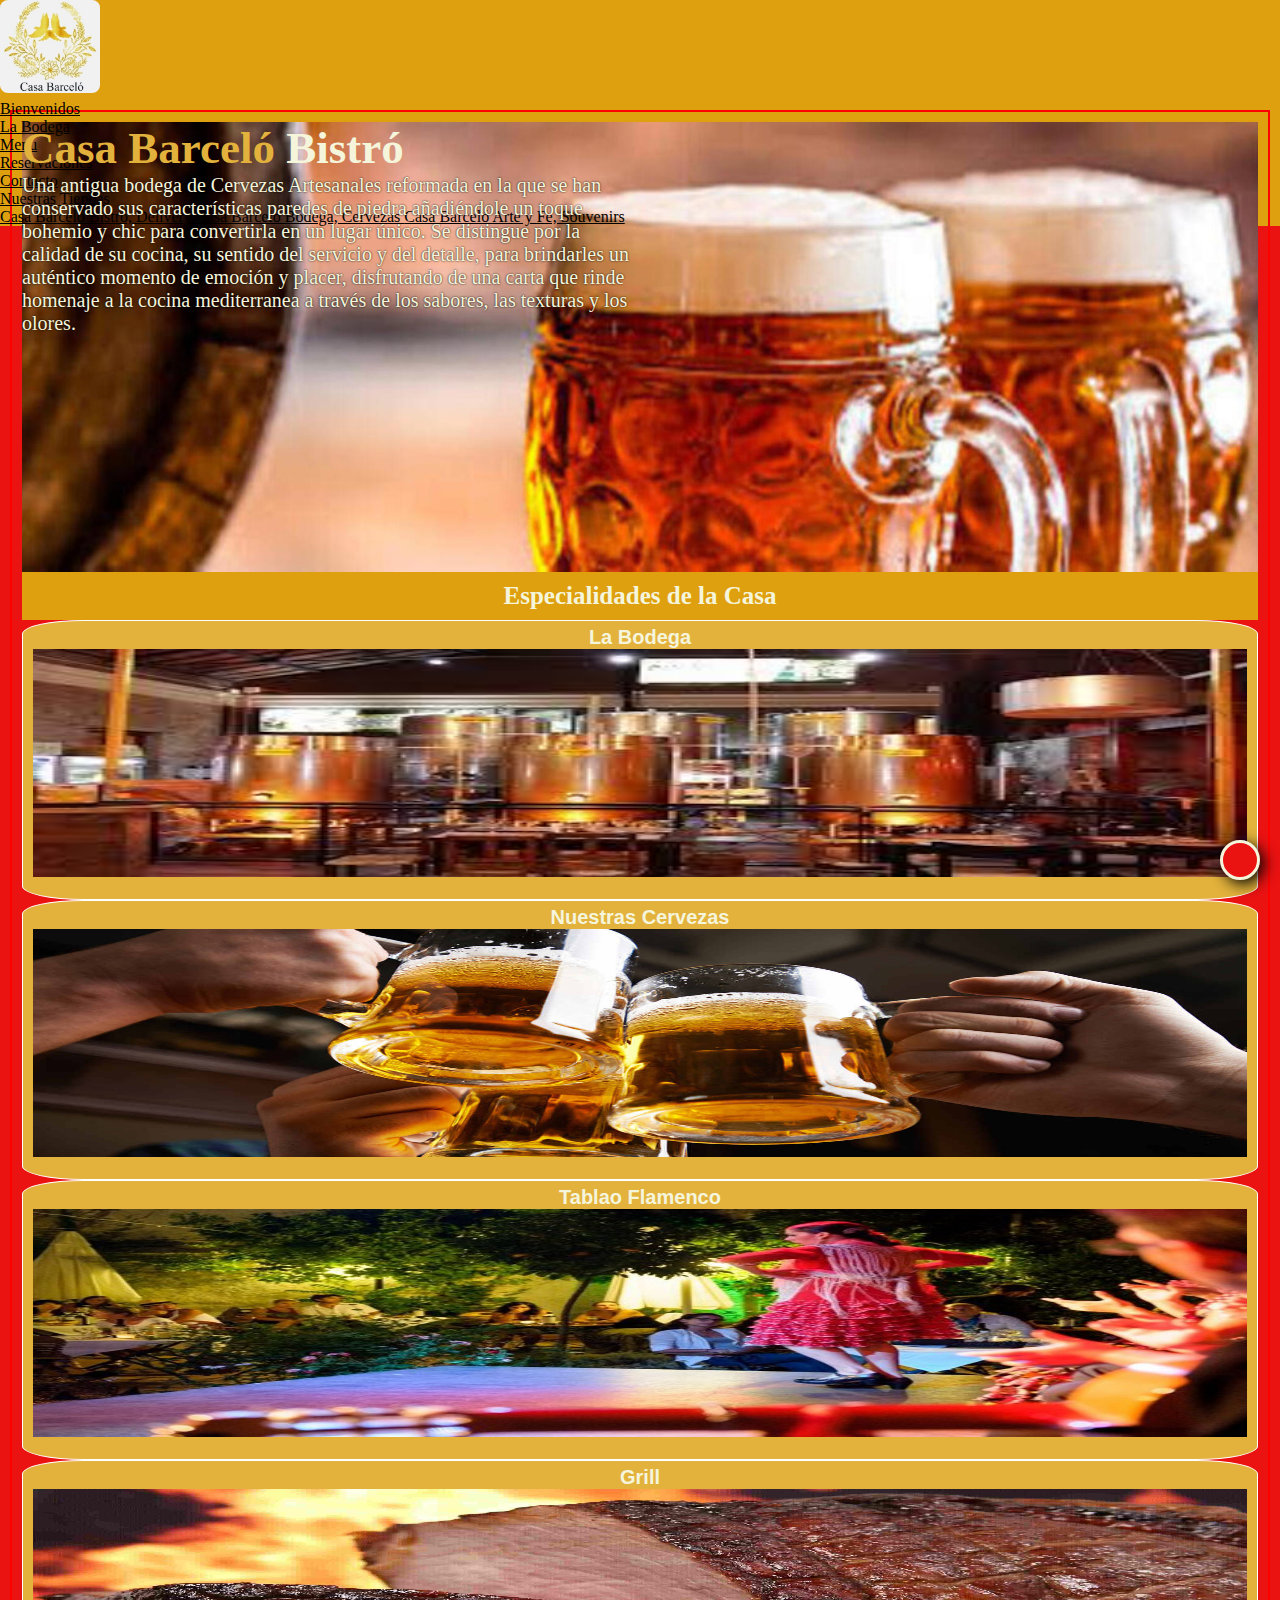
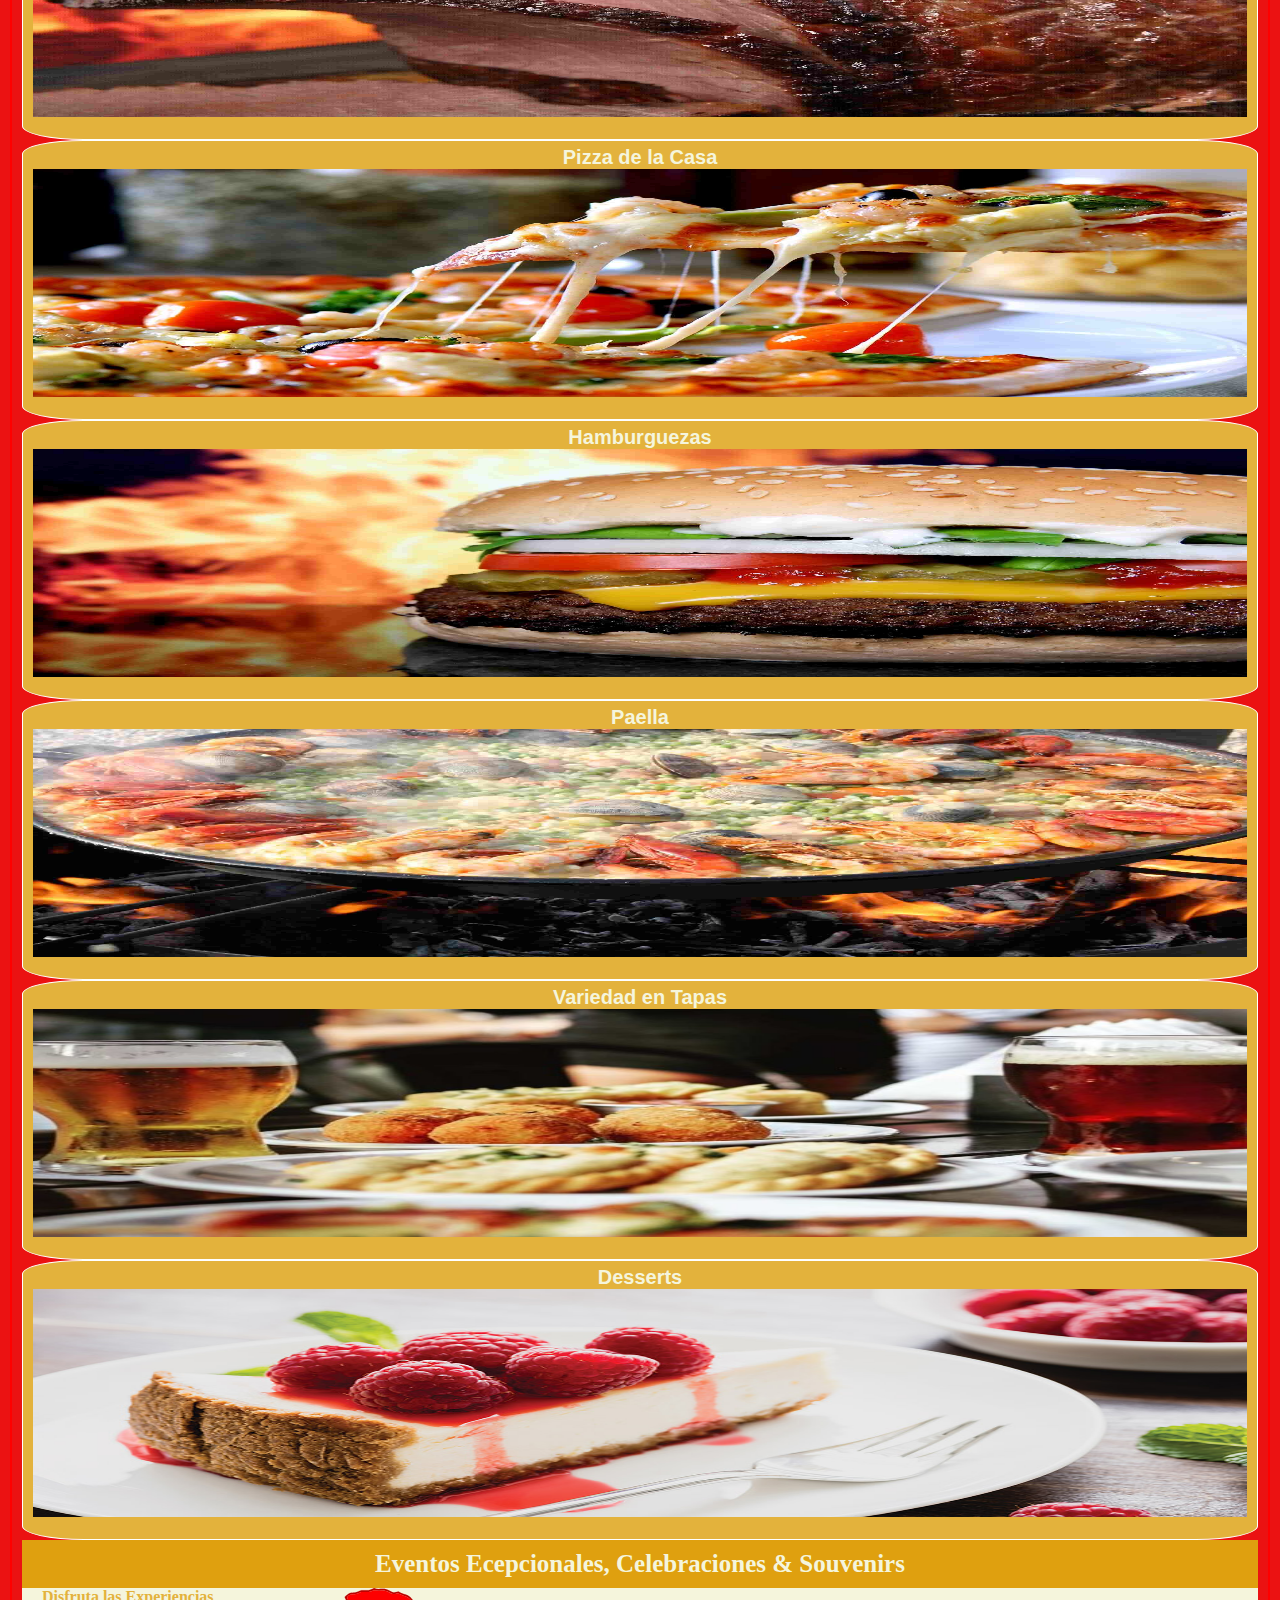
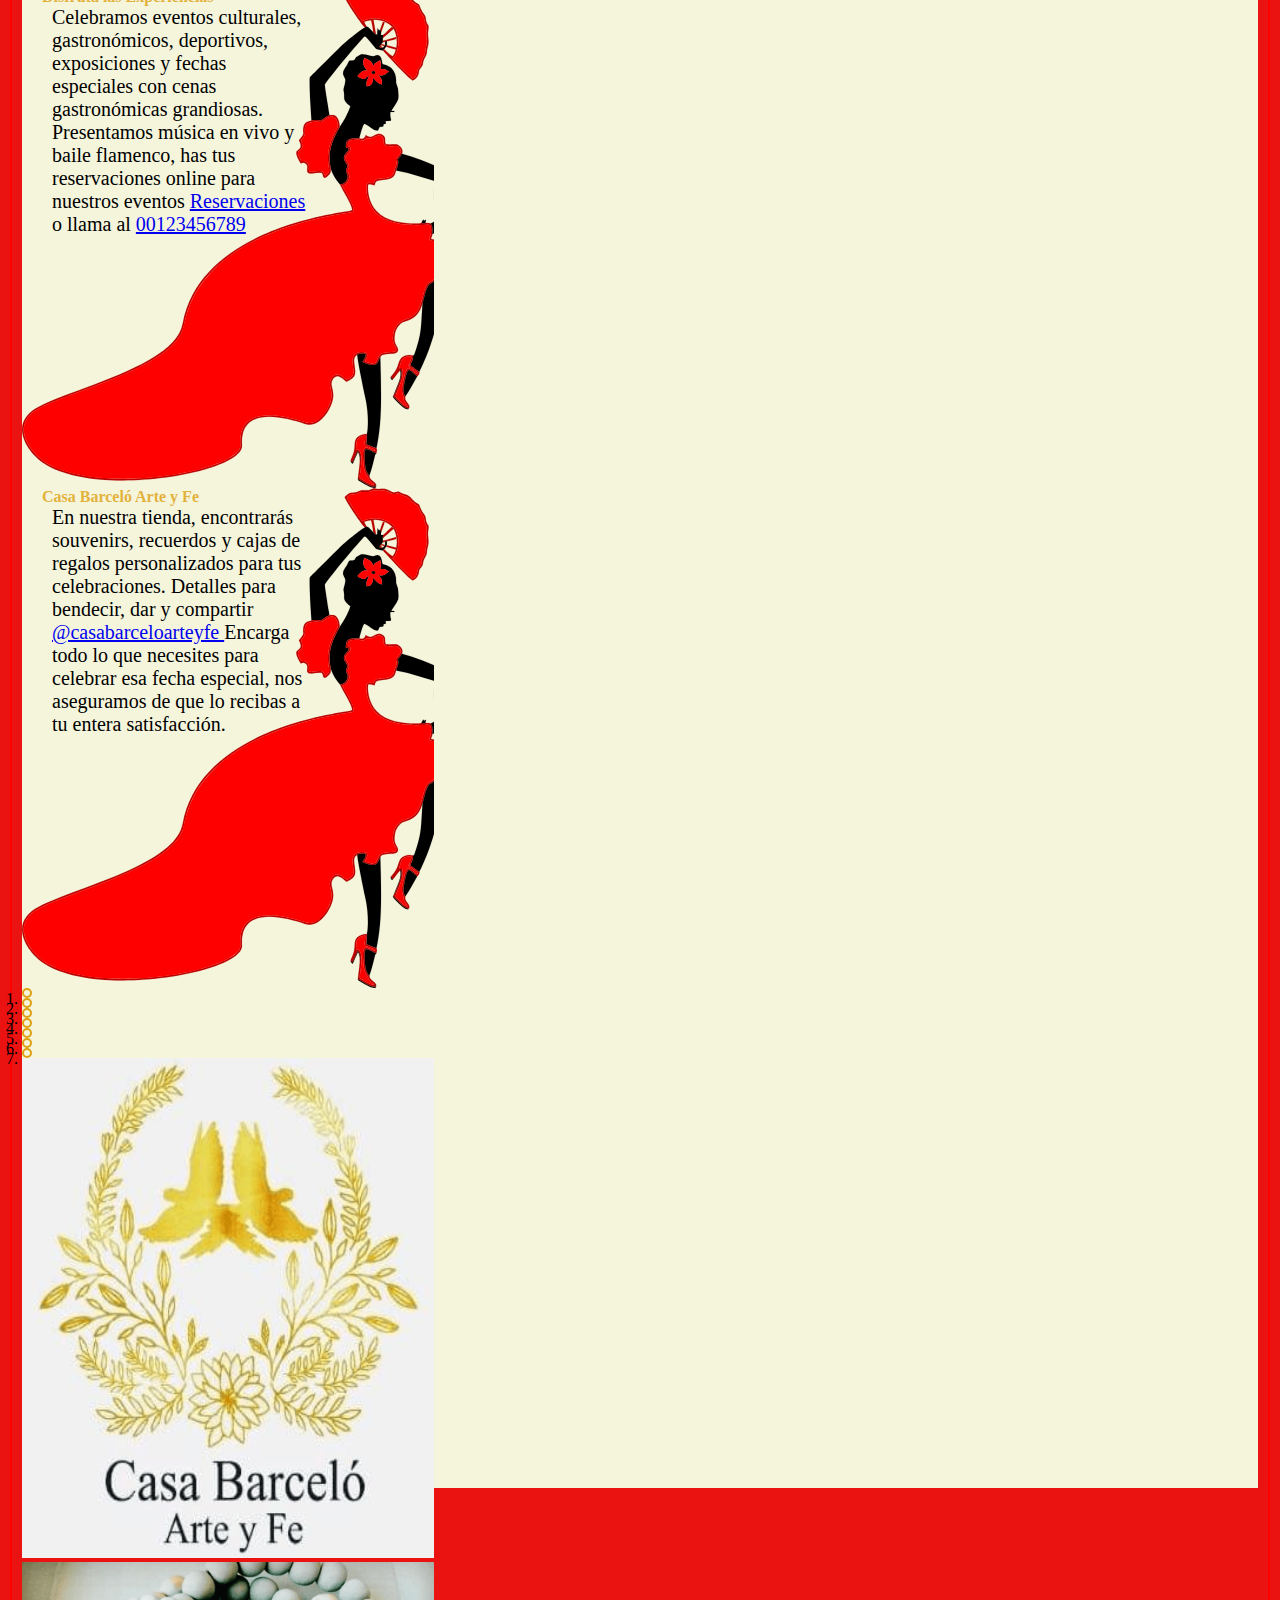
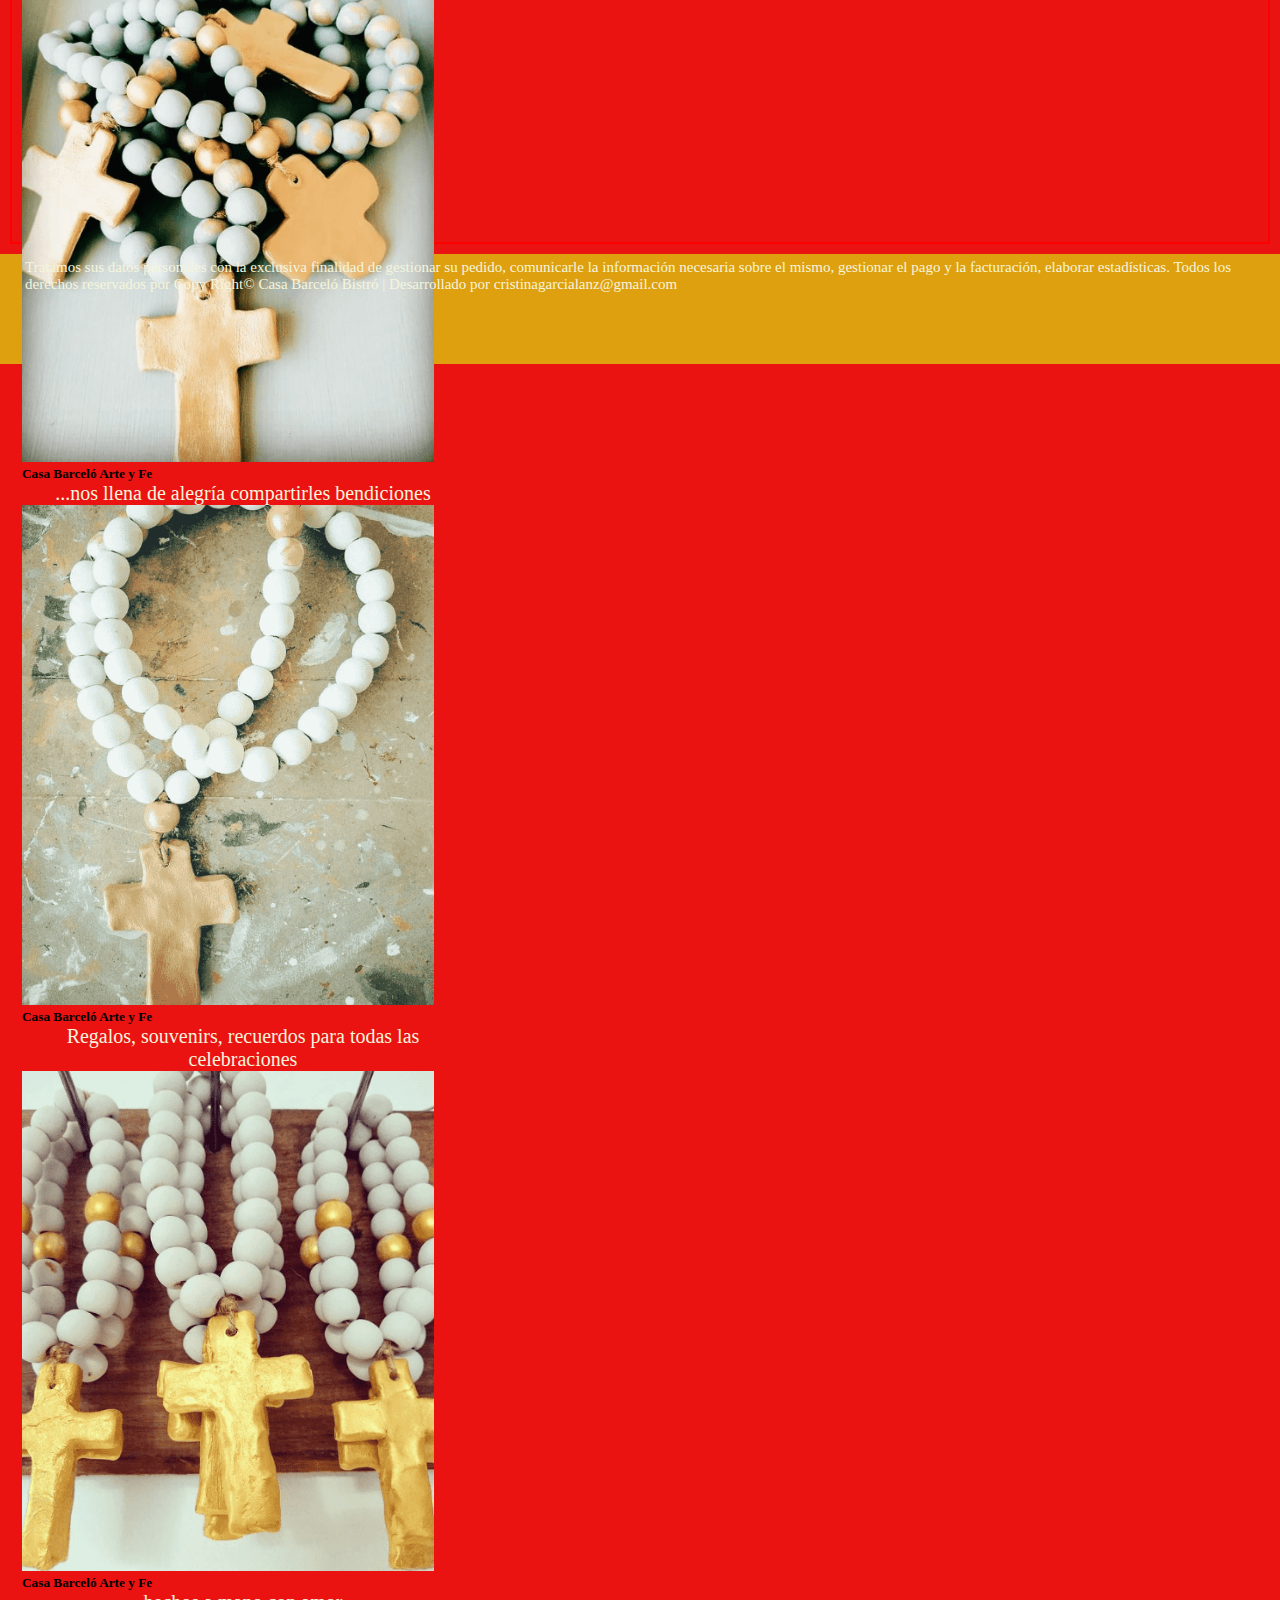
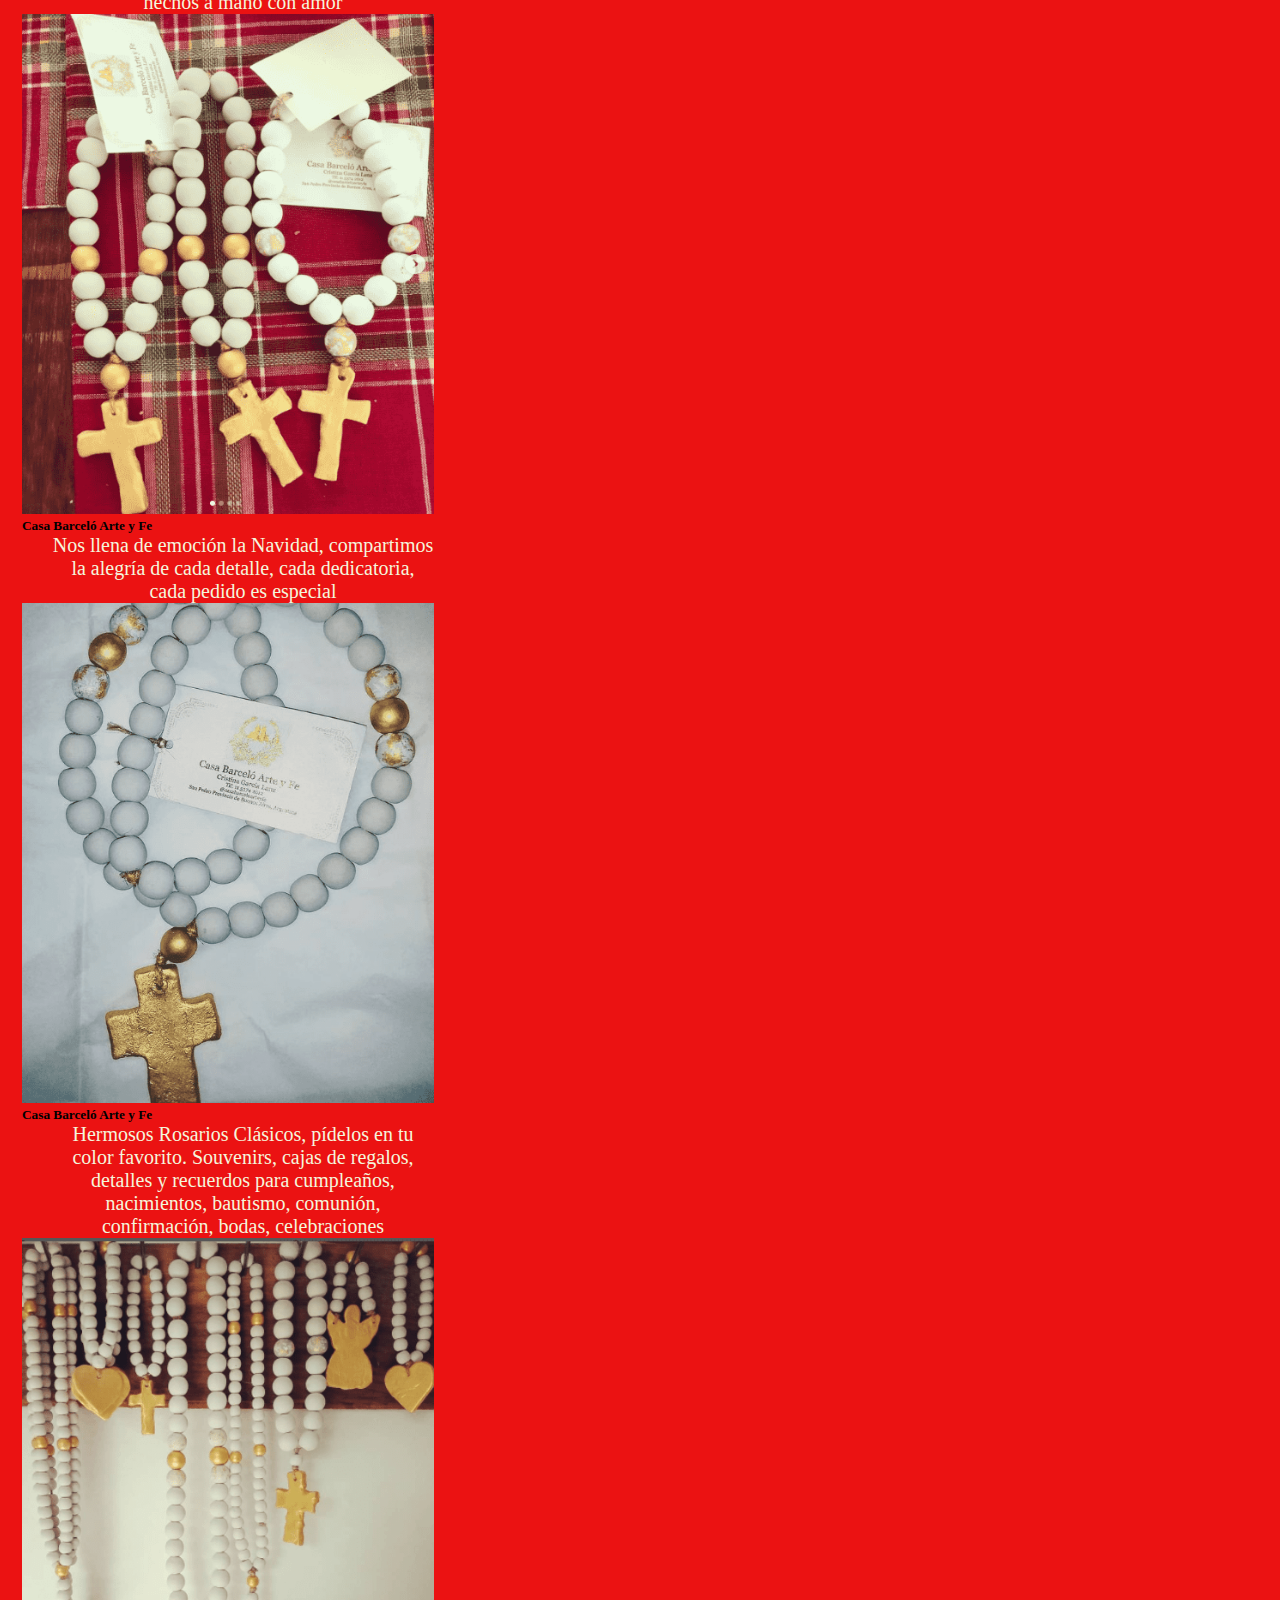
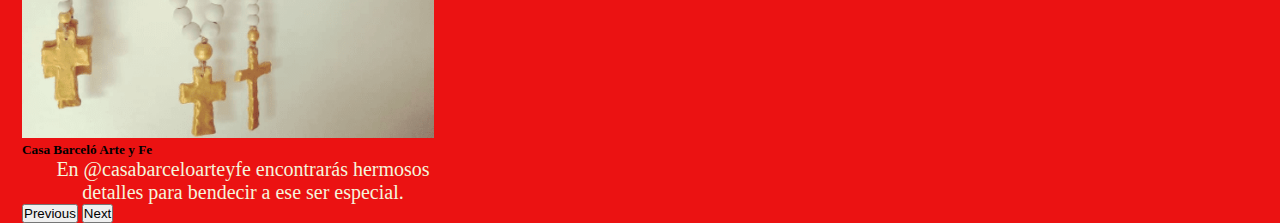
<file: index.html>
<!DOCTYPE html>
<html lang="es">

<head>
    <meta charset="UTF-8">
    <meta http-equiv="X-UA-Compatible" content="IE=edge">
    <meta name="viewport" content="width=device-width, initial-scale=1.0">
    <!--SEO-->
    <meta name="keywords"
        content="bar, restaurant, bistró, cerveza artesanal, tablao, tapas, grill, hamburguesas, pizzas, eventos, celebraciones, delivery, comida, cena, vinos">
    <meta name="description"
        content="Casa Barceló Bistró es una antigua bodega de Cervezas Artesanales reformada para convertirla en lugar único. Tambíen ofrece variedad en tapas y vinos, grill, música en vivo, tablao flamenco, eventos, celebraciones y souvenir en sus tiendas">
    <!--Fav Icon-->
    <link rel="shortcut icon" href="img/logo.png" />
    <!--link Fontawesome-->
    <link rel="stylesheet" href="https://cdnjs.cloudflare.com/ajax/libs/font-awesome/6.1.1/css/all.min.css"
        integrity="sha512-KfkfwYDsLkIlwQp6LFnl8zNdLGxu9YAA1QvwINks4PhcElQSvqcyVLLD9aMhXd13uQjoXtEKNosOWaZqXgel0g=="
        crossorigin="anonymous" referrerpolicy="no-referrer" />
    <!--link Bootstrap-->
    <link rel="stylesheet" href="https://cdn.jsdelivr.net/npm/bootstrap@4.6.1/dist/css/bootstrap.min.css"
        integrity="sha384-zCbKRCUGaJDkqS1kPbPd7TveP5iyJE0EjAuZQTgFLD2ylzuqKfdKlfG/eSrtxUkn" crossorigin="anonymous">
    <!--Link Animación wow.js-->
    <link href="https://unpkg.com/aos@2.3.1/dist/aos.css" rel="stylesheet">
    <!--Link CSS-->
    <link rel="stylesheet" href="estilos.css">
    <title>Bienvenidos | Casa Barceló Bistró</title>
</head>

<body>

    <header>
        <!-- Inicio Barra de Navegación-->
        <nav class="navbar navbar-expand-xs navbar-dark">
            <!-- Brand -->
            <div class="containerLogo">
                <img class="logo" src="img/logo.png" alt="Logo | Casa Barceló Bistró">
            </div>
            <!-- Links -->
            <ul class="navbar-nav">
                <li class="nav-item">
                    <a class="nav-link active" href="index.html">Bienvenidos</a>
                </li>

                <li class="nav-item">
                    <a class="nav-link" href="pages/nosotros.html">La Bodega</a>
                </li>

                <li class="nav-item">
                    <a class="nav-link" href="pages/menu.html">Menu</a>
                </li>

                <li class="nav-item">
                    <a class="nav-link" href="pages/reservaciones.html">Reservaciones</a>
                </li>

                <li class="nav-item">
                    <a class="nav-link" href="pages/contacto.html">Contacto</a>
                </li>

                <!-- Dropdown -->
                <li class="nav-item dropdown">
                    <a class="nav-link dropdown-toggle" href="#" id="navbardrop" data-toggle="dropdown">
                        Nuestras Tiendas <i class="fa-solid fa-cart-shopping"></i>
                    </a>
                    <div class="dropdown-menu">
                        <a class="dropdown-item" href="pages/contacto.html">Casa Barceló Bistró, Delivery <i
                                class="wow bounce fa-solid fa-cart-shopping"></i></a>
                        <a class="dropdown-item" href="https://www.instagram.com/casabarcelobodega/?hl=es">Casa Barceló
                            Bodega, Cervezas <i class="fa-solid fa-cart-shopping"></i></a>
                        <a class="dropdown-item" href="https://www.instagram.com/casabarceloarteyfe/?hl=es">Casa Barceló
                            Arte y Fe, Souvenirs <i class="fa-solid fa-cart-shopping"></i></i></a>
                    </div>
                </li>
            </ul>
        </nav>
        <!-- Fin Barra de Navegación -->
    </header>

    <main class="borde">
        <!-- Inicio Jumbotron -->
        <section>
            <div class="jumbotron jumbotron-fluid">
                <div class="container">
                    <h1>Casa Barceló <span> Bistró</span></h1>
                    <p class="lead">Una antigua bodega de Cervezas Artesanales reformada en
                        la
                        que
                        se han conservado sus características paredes de piedra añadiéndole un toque bohemio y chic para
                        convertirla en un lugar único. Se distingue por la calidad de su cocina, su sentido del servicio y del detalle, para brindarles un auténtico momento de emoción y placer, disfrutando de una carta que rinde homenaje a la cocina mediterranea a través de los sabores, las texturas y los olores.</p>
                </div>
            </div>

        </section>
        <!-- fin Jumbotron -->

        <!-- Inicio Sección 1 -->
        <h2 class="h2">Especialidades de la Casa</h2>
        <section class="container-fluid servicios1">
            <div class="row">
                <div class="feature img col-xs-6 col-sm-5 col-md-5 col-lg-5">
                    <h4>La Bodega</h4>
                    <img src="img/fabrica.jpg" alt="Nuestra Fábrica de Cervezas | Casa Barceló Bistró">
                </div>
                <div class="feature img col-xs-6 col-sm-7 col-md-7 col-lg-4">
                    <h4>Nuestras Cervezas</h4>
                    <img src="img/compartir.jpg" alt="Nuestras Cervezas | Casa Barceló Bistró">
                </div>
                <div class="feature img col-xs-6 col-sm-7 col-md-7 col-lg-3">
                    <h4>Tablao Flamenco</h4>
                    <img src="img/patioandaluz.jpg" alt="Tablao Flamenco | Casa Barceló Bistró">
                </div>

                <div class="feature img col-xs-6 col-sm-5 col-md-5 col-lg-4">
                    <h4>Grill</h4>
                    <img src="img/grill.jpg" alt="Grill | Casa Barceló Bistró">
                </div>
                <div class="feature img col-xs-6 col-sm-7 col-md-7 col-lg-4">
                    <h4>Pizza de la Casa</h4>
                    <img src="img/pizzas.jpg" alt="Pizzas | Casa Barceló Bistró">
                </div>
                <div class="feature img col-xs-6 col-sm-5 col-md-5 col-lg-4">
                    <h4>Hamburguezas</h4>
                    <img src="img/hamburguesa.jpg" alt="Hamburguezas | Casa Barceló Bistró">
                </div>

                <div class="feature img col-xs-5 col-sm-5 col-md-5 col-lg-5">
                    <h4>Paella</h4>
                    <img src="img/paella.jpg" alt="Paella | Casa Barceló Bistró">
                </div>
                <div class="feature img col-xs-6 col-sm-5 col-md-5 col-lg-3">
                    <h4>Variedad en Tapas</h4>
                    <img src="img/tapas.jpg" alt="Variedad en Tapas | Casa Barceló Bistró">
                </div>
                <div class="feature img col-xs-4 col-sm-4 col-md-4 col-lg-4">
                    <h4>Desserts</h4>
                    <img src="img/dessert.jpg" alt="Desserts | Casa Barceló Bistró">
                </div>
            </div>
        </section>
        <!-- fin Sección 1 -->

        <!-- Inicio Sección 2 -->
        <h2 class="h2 ">Eventos Ecepcionales, Celebraciones & Souvenirs</h2>

        <section class="container-fluid w-100">
            <div class="row seccion2 justify-content-center w-100">
                <div class="col-12 col-sm-4 sleft">
                    <h4>Disfruta las Experiencias</h4>
                    <p class="lead">Celebramos eventos culturales, gastronómicos, deportivos, exposiciones y fechas
                        especiales con cenas gastronómicas grandiosas. Presentamos música en vivo y baile flamenco, has tus
                        reservaciones online para
                        nuestros eventos <a href="pages/reservaciones.html">Reservaciones</a> o llama al <a
                            href="#">00123456789</a> </p>
                </div>

                <div class="col-12 col-sm-4 sright">
                    <h4>Casa Barceló Arte y Fe</h4>
                    <p class="lead">En nuestra tienda, encontrarás souvenirs, recuerdos y cajas de regalos personalizados para
                        tus
                        celebraciones. Detalles para bendecir, dar y compartir <a
                            href="https://www.instagram.com/casabarceloarteyfe/">@casabarceloarteyfe </a> Encarga todo
                        lo que necesites
                        para celebrar esa fecha especial, nos aseguramos de que lo recibas a tu entera satisfacción.</p>
                </div>

                <div class="sec col-12 col-sm-4">
                    <div id="carouselExampleCaptions" class="carousel slide"
                        data-ride="carousel justify-content-center">
                        <ol class="carousel-indicators">
                            <li data-target="#carouselExampleCaptions" data-slide-to="0" class="active"></li>
                            <li data-target="#carouselExampleCaptions" data-slide-to="1"></li>
                            <li data-target="#carouselExampleCaptions" data-slide-to="2"></li>
                            <li data-target="#carouselExampleCaptions" data-slide-to="3"></li>
                            <li data-target="#carouselExampleCaptions" data-slide-to="4"></li>
                            <li data-target="#carouselExampleCaptions" data-slide-to="5"></li>
                            <li data-target="#carouselExampleCaptions" data-slide-to="6"></li>

                        </ol>
                        <div class="carousel-inner">
                            <div class="carousel-item active">
                                <img src="img/logoarteyfe.png" class="d-block w-100" alt="Rosarios de Bendición | Casa Barceló Arte y Fe">
                                <div class="carousel-caption d-none d-md-block">

                                </div>
                            </div>
                            <div class="carousel-item">
                                <img src="img/arteyfe1.png" class="d-block w-100" alt="Rosarios de Bendición | Casa Barceló Arte y Fe">
                                <div class="carousel-caption d-none d-md-block">
                                    <h5>Casa Barceló Arte y Fe</h5>
                                    <p class="p1"> ...nos llena de alegría compartirles bendiciones</p>
                                </div>
                            </div>
                            <div class="carousel-item">
                                <img src="img/arteyfe2.png" class="d-block w-100" alt="Rosarios de Bendición | Casa Barceló Arte y Fe">
                                <div class="carousel-caption d-none d-md-block">
                                    <h5>Casa Barceló Arte y Fe</h5>
                                    <p>Regalos, souvenirs, recuerdos para todas las celebraciones</p>
                                </div>
                            </div>
                            <div class="carousel-item">
                                <img src="img/arteyfe3.png" class="d-block w-100" alt="Rosarios de Bendición | Casa Barceló Arte y Fe">
                                <div class="carousel-caption d-none d-md-block">
                                    <h5>Casa Barceló Arte y Fe</h5>
                                    <p> hechos a mano con amor</p>
                                </div>
                            </div>
                            <div class="carousel-item">
                                <img src="img/arteyfe4.png" class="d-block w-100" alt="Rosarios de Bendición | Casa Barceló Arte y Fe">
                                <div class="carousel-caption d-none d-md-block">
                                    <h5>Casa Barceló Arte y Fe</h5>
                                    <p>Nos llena de emoción la Navidad, compartimos la alegría
                                        de cada
                                        detalle, cada dedicatoria, cada pedido es especial</p>
                                </div>
                            </div>
                            <div class="carousel-item">
                                <img src="img/arteyfe5.png" class="d-block w-100" alt="Rosarios de Bendición | Casa Barceló Arte y Fe">
                                <div class="carousel-caption d-none d-md-block">
                                    <h5>Casa Barceló Arte y Fe</h5>
                                    <p>Hermosos Rosarios Clásicos, pídelos en tu color favorito. Souvenirs, cajas de regalos,
                                        detalles y recuerdos para cumpleaños, nacimientos, bautismo, comunión, confirmación,
                                        bodas,
                                        celebraciones</p>
                                </div>
                            </div>
                            <div class="carousel-item">
                                <img src="img/arteyfe6.png" class="d-block w-100" alt="Rosarios de Bendición | Casa Barceló Arte y Fe">
                                <div class="carousel-caption d-none d-md-block">
                                    <h5>Casa Barceló Arte y Fe</h5>
                                    <p>En @casabarceloarteyfe encontrarás hermosos detalles para bendecir a ese ser
                                        especial.</p>
                                </div>
                            </div>
                        </div>

                        <button class="carousel-control-prev" type="button" data-target="#carouselExampleCaptions"
                            data-slide="prev">
                            <span class="carousel-control-prev-icon" aria-hidden="true"></span>
                            <span class="sr-only">Previous</span>
                        </button>
                        <button class="carousel-control-next" type="button" data-target="#carouselExampleCaptions"
                            data-slide="next">
                            <span class="carousel-control-next-icon" aria-hidden="true"></span>
                            <span class="sr-only">Next</span>
                        </button>
                    </div>
                </div>
        </section>
        <!-- fin Sección 2 -->

        <!-- Inicio Sección 3 -->
        <div class="container-fluid servicios3">
            <div class="row">
                <div class="bucle-1 col-xs-6 col-sm-6 col-md-6 col-lg-3" data-aos="zoom-in">
                    <h4>Síguenos en nuestras Redes Sociales</h4>
                    <i class="i--red1 fa-brands fa-whatsapp"><a href="#"></a></i>
                    <i class="i--red2 fa-brands fa-facebook-square"><a href="#"></a></i>
                    <i class="i--red3 fa-brands fa-instagram"><a
                            href="https://www.instagram.com/casabarcelobodega/?hl=es"></a></i>
                    <i class="i--red4 fa-brands fa-youtube"><a href="#"></a></i>
                    <i class="i--red5 fa-brands fa-twitter"><a href="#"></a></i>
                    <p>Mantente informado de nuestras novedades</p>
                </div>
                <div class="bucle-2 col-xs-6 col-sm-6 col-md-6 col-lg-3" data-aos="zoom-in-up">
                    <h4>Servicio de Coffe Bar</h4>
                    <i class="i--red6 fa-solid fa-mug-hot"></i>
                    <p> Abre desde la hora del desayuno, con variedad de cafés y panadería</p>
                </div>
                <div class="bucle-3 col-xs-6 col-sm-6 col-md-6 col-lg-3" data-aos="zoom-in-down">
                    <h4>Servicio de Delivery</h4>
                    <i class="i i--red7 fa-solid fa-truck-fast"></i>
                    <p>Con la App puedes seleccionar en el <a href="pages/menu.html">menu</a> y realizar tu pedido vía
                        online. Entrega rápida o recoge en Restaurante</p>
                </div>
                <div class="bucle-4 col-xs-6 col-sm-6 col-md-6 col-lg-3" data-aos="zoom-in-left">
                    <h4>Wifi y Pantalla Gigante</h4>
                    <i class="i--red8 fa-solid fa-wifi"></i>
                    <i class="i--red9 fa-solid fa-tv"></i>
                    <p>Mantente siempre conectado, disfruta los partidos de tu equipo favorito.</p>
                </div>
            </div>
        </div>
        <!-- fin Sección 3 -->

    </main>

    <!-- Inicio Footer-->
    <footer class="container-fluid text-center">
        <p>Tratamos sus datos personales con la exclusiva finalidad de gestionar su pedido, comunicarle la información necesaria sobre el mismo, gestionar el pago y la facturación, elaborar estadísticas.
Todos los derechos reservados por Copy Right© Casa Barceló Bistró | Desarrollado por cristinagarcialanz@gmail.com</p>

        <a href="#"><i class="fa-brands fa-whatsapp"></i></a>
        <a href="#"><i class="fa-brands fa-facebook-square"></i></a>
        <a href="#"><i class="fa-brands fa-instagram"></i></a>
        <a href="#"><i class="fa-brands fa-youtube"></i></a>
        <a href="#"><i class="fa-brands fa-twitter"></i></a>

    </footer>
    <a href="#" class="subir"><i class="fa-solid fa-angle-up"></i></a>

    <script src="https://unpkg.com/aos@2.3.1/dist/aos.js"></script>
    <script>
        AOS.init();
    </script>

    <script src="https://cdn.jsdelivr.net/npm/jquery@3.5.1/dist/jquery.slim.min.js"
        integrity="sha384-DfXdz2htPH0lsSSs5nCTpuj/zy4C+OGpamoFVy38MVBnE+IbbVYUew+OrCXaRkfj" crossorigin="anonymous">
    </script>
    <script src="https://cdn.jsdelivr.net/npm/popper.js@1.16.1/dist/umd/popper.min.js"
        integrity="sha384-9/reFTGAW83EW2RDu2S0VKaIzap3H66lZH81PoYlFhbGU+6BZp6G7niu735Sk7lN" crossorigin="anonymous">
    </script>
    <script src="https://cdn.jsdelivr.net/npm/bootstrap@4.6.1/dist/js/bootstrap.min.js"
        integrity="sha384-VHvPCCyXqtD5DqJeNxl2dtTyhF78xXNXdkwX1CZeRusQfRKp+tA7hAShOK/B/fQ2" crossorigin="anonymous">
    </script>
</body>

</html>
</file>
<file: estilos.css>
@charset "UTF-8";
@import url("https://fonts.googleapis.com/css2?family=Andika+New+Basic&family=Arima+Madurai:wght@100&family=Arsenal&family=Domine:wght@500&");
* {
  margin: 0;
  padding: 0;
  -webkit-box-sizing: border-box;
          box-sizing: border-box;
}

body {
  background-color: #EB1212;
}

header {
  background-color: #e3b23c;
  color: #EB1212;
  width: 100%;
  height: 100px;
}

.containerLogo {
  width: 100px;
  height: 100px;
}

.logo {
  width: 100%;
  border-radius: 8%;
}

/* prefixer para Chrome*/
::-webkit-scrollbar-track {
  border-radius: 5px;
  background-color: #dfa00f;
}

::-webkit-scrollbar {
  width: 12px;
  background-color: #EB1212;
}

::-webkit-scrollbar-thumb {
  border-radius: 5px;
  background-color: beige;
}

.navbar {
  background-color: #dfa00f;
}

.navbar a {
  color: black;
}

.navbar :active {
  color: #EB1212;
}

.jumbotron {
  background-image: url(img/barrilcervezas.jpg);
  background-size: cover;
  background-position: center;
  height: 450px;
  width: 100%;
  margin-bottom: 0;
}

.jumbotron h1 {
  color: #e3b23c;
  text-align: start;
  font-size: 45px;
}

.jumbotron h1 span {
  color: beige;
}

.jumbotron p {
  color: beige;
  text-shadow: 0 0 2px black;
  font-size: 20px;
  width: 50%;
}

/*Sección 1*/
.servicios1 {
  background-color: #EB1212;
  min-height: 550px;
  width: 100%;
}

.feature {
  background-color: #e3b23c;
  height: 270px;
  width: 100%;
  border: 2px solid #EB1212;
  border-radius: 5%;
  padding: 5px 10px;
}

.feature h4 {
  text-align: center;
  color: beige;
  font-size: 20px;
  font-family: Verdana, Geneva, Tahoma, sans-serif;
}

.feature img {
  -webkit-box-align: center;
      -ms-flex-align: center;
          align-items: center;
  width: 100%;
  height: 85%;
}

/*Sección 2*/
.h2 {
  background-color: #dfa00f;
  color: beige;
  text-align: center;
  font-size: 25px;
  padding: 10px;
}

.seccion2 {
  min-height: 200px;
  background-color: beige;
  -webkit-box-pack: center;
      -ms-flex-pack: center;
          justify-content: center;
}

.seccion2 h4 {
  color: #e3b23c;
  padding-left: 20px;
}

.seccion2 p {
  color: black;
  text-align: center;
  font-size: 20px;
  text-align: start;
  width: 70%;
  padding-left: 30px;
}

.sleft {
  background-image: url(img/flamenco1.svg);
  background-size: cover;
  background-position: initial;
  width: 33.33333%;
  height: 500px;
  text-align: start;
}

.sright {
  background-image: url(img/flamenco1.svg);
  background-size: cover;
  background-position: initial;
  width: 33.33333%;
  height: 500px;
}

.sec {
  width: 33.33333%;
  height: 500px;
  -webkit-box-pack: center;
      -ms-flex-pack: center;
          justify-content: center;
}

.carousel-inner img {
  width: 100%;
  height: 500px;
}

.carousel-indicators li {
  height: 10px;
  width: 10px;
  border-radius: 100%;
  border: 2px solid #dfa00f;
}

.carousel-item p {
  color: beige;
  text-align: center;
  width: 100%;
}

/*Sección 3*/
.bucle-1 {
  background-color: #dfa00f;
  height: 100%;
  width: 100%;
  border: 2px solid #333;
  text-align: center;
  border: 2px solid #EB1212;
  border-radius: 5%;
  padding: 10px 20px;
  /*Creamos el bucle para usar los valores del mapa*/
}

.bucle-1 h4 {
  text-align: center;
  color: beige;
  font-size: 20px;
  font-family: Verdana, Geneva, Tahoma, sans-serif;
}

.bucle-1 .i--red1 {
  color: #1CFF87;
  text-align: center;
  font-size: 25px;
  padding-right: 12px;
}

.bucle-1 .i--red1 :hover {
  color: #e3b23c;
}

.bucle-1 .i--red2 {
  color: #1309FA;
  text-align: center;
  font-size: 25px;
  padding-right: 12px;
}

.bucle-1 .i--red2 :hover {
  color: #e3b23c;
}

.bucle-1 .i--red3 {
  color: #E61B8B;
  text-align: center;
  font-size: 25px;
  padding-right: 12px;
}

.bucle-1 .i--red3 :hover {
  color: #e3b23c;
}

.bucle-1 .i--red4 {
  color: red;
  text-align: center;
  font-size: 25px;
  padding-right: 12px;
}

.bucle-1 .i--red4 :hover {
  color: #e3b23c;
}

.bucle-1 .i--red5 {
  color: #73A4FA;
  text-align: center;
  font-size: 25px;
  padding-right: 12px;
}

.bucle-1 .i--red5 :hover {
  color: #e3b23c;
}

.bucle-1 .i--red6 {
  color: brown;
  text-align: center;
  font-size: 25px;
  padding-right: 12px;
}

.bucle-1 .i--red6 :hover {
  color: #e3b23c;
}

.bucle-1 .i--red7 {
  color: black;
  text-align: center;
  font-size: 25px;
  padding-right: 12px;
}

.bucle-1 .i--red7 :hover {
  color: #e3b23c;
}

.bucle-1 .i--red8 {
  color: white;
  text-align: center;
  font-size: 25px;
  padding-right: 12px;
}

.bucle-1 .i--red8 :hover {
  color: #e3b23c;
}

.bucle-1 .i--red9 {
  color: white;
  text-align: center;
  font-size: 25px;
  padding-right: 12px;
}

.bucle-1 .i--red9 :hover {
  color: #e3b23c;
}

.bucle-1 p {
  text-align: justify;
  color: beige;
}

.bucle-2 {
  background-color: #dfa00f;
  height: 100%;
  width: 100%;
  border: 2px solid #333;
  text-align: center;
  border: 2px solid #EB1212;
  border-radius: 5%;
  padding: 10px 20px;
  /*Creamos el bucle para usar los valores del mapa*/
}

.bucle-2 h4 {
  text-align: center;
  color: beige;
  font-size: 20px;
  font-family: Verdana, Geneva, Tahoma, sans-serif;
}

.bucle-2 .i--red1 {
  color: #1CFF87;
  text-align: center;
  font-size: 25px;
  padding-right: 12px;
}

.bucle-2 .i--red1 :hover {
  color: #e3b23c;
}

.bucle-2 .i--red2 {
  color: #1309FA;
  text-align: center;
  font-size: 25px;
  padding-right: 12px;
}

.bucle-2 .i--red2 :hover {
  color: #e3b23c;
}

.bucle-2 .i--red3 {
  color: #E61B8B;
  text-align: center;
  font-size: 25px;
  padding-right: 12px;
}

.bucle-2 .i--red3 :hover {
  color: #e3b23c;
}

.bucle-2 .i--red4 {
  color: red;
  text-align: center;
  font-size: 25px;
  padding-right: 12px;
}

.bucle-2 .i--red4 :hover {
  color: #e3b23c;
}

.bucle-2 .i--red5 {
  color: #73A4FA;
  text-align: center;
  font-size: 25px;
  padding-right: 12px;
}

.bucle-2 .i--red5 :hover {
  color: #e3b23c;
}

.bucle-2 .i--red6 {
  color: brown;
  text-align: center;
  font-size: 25px;
  padding-right: 12px;
}

.bucle-2 .i--red6 :hover {
  color: #e3b23c;
}

.bucle-2 .i--red7 {
  color: black;
  text-align: center;
  font-size: 25px;
  padding-right: 12px;
}

.bucle-2 .i--red7 :hover {
  color: #e3b23c;
}

.bucle-2 .i--red8 {
  color: white;
  text-align: center;
  font-size: 25px;
  padding-right: 12px;
}

.bucle-2 .i--red8 :hover {
  color: #e3b23c;
}

.bucle-2 .i--red9 {
  color: white;
  text-align: center;
  font-size: 25px;
  padding-right: 12px;
}

.bucle-2 .i--red9 :hover {
  color: #e3b23c;
}

.bucle-2 p {
  text-align: justify;
  color: beige;
}

.bucle-3 {
  background-color: #dfa00f;
  height: 100%;
  width: 100%;
  border: 2px solid #333;
  text-align: center;
  border: 2px solid #EB1212;
  border-radius: 5%;
  padding: 10px 20px;
  /*Creamos el bucle para usar los valores del mapa*/
}

.bucle-3 h4 {
  text-align: center;
  color: beige;
  font-size: 20px;
  font-family: Verdana, Geneva, Tahoma, sans-serif;
}

.bucle-3 .i--red1 {
  color: #1CFF87;
  text-align: center;
  font-size: 25px;
  padding-right: 12px;
}

.bucle-3 .i--red1 :hover {
  color: #e3b23c;
}

.bucle-3 .i--red2 {
  color: #1309FA;
  text-align: center;
  font-size: 25px;
  padding-right: 12px;
}

.bucle-3 .i--red2 :hover {
  color: #e3b23c;
}

.bucle-3 .i--red3 {
  color: #E61B8B;
  text-align: center;
  font-size: 25px;
  padding-right: 12px;
}

.bucle-3 .i--red3 :hover {
  color: #e3b23c;
}

.bucle-3 .i--red4 {
  color: red;
  text-align: center;
  font-size: 25px;
  padding-right: 12px;
}

.bucle-3 .i--red4 :hover {
  color: #e3b23c;
}

.bucle-3 .i--red5 {
  color: #73A4FA;
  text-align: center;
  font-size: 25px;
  padding-right: 12px;
}

.bucle-3 .i--red5 :hover {
  color: #e3b23c;
}

.bucle-3 .i--red6 {
  color: brown;
  text-align: center;
  font-size: 25px;
  padding-right: 12px;
}

.bucle-3 .i--red6 :hover {
  color: #e3b23c;
}

.bucle-3 .i--red7 {
  color: black;
  text-align: center;
  font-size: 25px;
  padding-right: 12px;
}

.bucle-3 .i--red7 :hover {
  color: #e3b23c;
}

.bucle-3 .i--red8 {
  color: white;
  text-align: center;
  font-size: 25px;
  padding-right: 12px;
}

.bucle-3 .i--red8 :hover {
  color: #e3b23c;
}

.bucle-3 .i--red9 {
  color: white;
  text-align: center;
  font-size: 25px;
  padding-right: 12px;
}

.bucle-3 .i--red9 :hover {
  color: #e3b23c;
}

.bucle-3 p {
  text-align: justify;
  color: beige;
}

.bucle-4 {
  background-color: #dfa00f;
  height: 100%;
  width: 100%;
  border: 2px solid #333;
  text-align: center;
  border: 2px solid #EB1212;
  border-radius: 5%;
  padding: 10px 20px;
  /*Creamos el bucle para usar los valores del mapa*/
}

.bucle-4 h4 {
  text-align: center;
  color: beige;
  font-size: 20px;
  font-family: Verdana, Geneva, Tahoma, sans-serif;
}

.bucle-4 .i--red1 {
  color: #1CFF87;
  text-align: center;
  font-size: 25px;
  padding-right: 12px;
}

.bucle-4 .i--red1 :hover {
  color: #e3b23c;
}

.bucle-4 .i--red2 {
  color: #1309FA;
  text-align: center;
  font-size: 25px;
  padding-right: 12px;
}

.bucle-4 .i--red2 :hover {
  color: #e3b23c;
}

.bucle-4 .i--red3 {
  color: #E61B8B;
  text-align: center;
  font-size: 25px;
  padding-right: 12px;
}

.bucle-4 .i--red3 :hover {
  color: #e3b23c;
}

.bucle-4 .i--red4 {
  color: red;
  text-align: center;
  font-size: 25px;
  padding-right: 12px;
}

.bucle-4 .i--red4 :hover {
  color: #e3b23c;
}

.bucle-4 .i--red5 {
  color: #73A4FA;
  text-align: center;
  font-size: 25px;
  padding-right: 12px;
}

.bucle-4 .i--red5 :hover {
  color: #e3b23c;
}

.bucle-4 .i--red6 {
  color: brown;
  text-align: center;
  font-size: 25px;
  padding-right: 12px;
}

.bucle-4 .i--red6 :hover {
  color: #e3b23c;
}

.bucle-4 .i--red7 {
  color: black;
  text-align: center;
  font-size: 25px;
  padding-right: 12px;
}

.bucle-4 .i--red7 :hover {
  color: #e3b23c;
}

.bucle-4 .i--red8 {
  color: white;
  text-align: center;
  font-size: 25px;
  padding-right: 12px;
}

.bucle-4 .i--red8 :hover {
  color: #e3b23c;
}

.bucle-4 .i--red9 {
  color: white;
  text-align: center;
  font-size: 25px;
  padding-right: 12px;
}

.bucle-4 .i--red9 :hover {
  color: #e3b23c;
}

.bucle-4 p {
  text-align: justify;
  color: beige;
}

.bucle-1 {
  background-color: #efae18;
}

.bucle-2 {
  background-color: #f1b730;
}

.bucle-3 {
  background-color: #f3bf48;
}

.bucle-4 {
  background-color: #f4c760;
}

footer {
  background-color: #dfa00f;
  width: 100%;
  height: 110px;
  color: beige;
  padding: 5px;
}

footer p {
  font-size: 15px;
  padding: 0 20px 0 20px;
}

footer a {
  color: beige;
  font-size: 25px;
  letter-spacing: 20px;
  text-align: center;
}

footer a :hover {
  color: #EB1212;
}

.subir {
  height: 40px;
  width: 40px;
  background-color: #EB1212;
  border: 3px solid beige;
  color: #333;
  position: fixed;
  bottom: 20px;
  right: 20px;
  text-align: center;
  line-height: 30px;
  border-radius: 50%;
  -webkit-box-shadow: 4px 4px 15px black;
          box-shadow: 4px 4px 15px black;
}

/*Nosotros*/
.h2_subtitulo {
  background-color: #dfa00f;
  color: beige;
  text-align: center;
  font-size: 30px;
  font-family: Verdana, Geneva, Tahoma, sans-serif;
  border: 2px solid beige;
}

.nosotros {
  display: -webkit-box;
  display: -ms-flexbox;
  display: flex;
  background-attachment: fixed;
  height: 450px;
  width: 98%;
}

.borde {
  border: 2px solid red;
  padding: 10px;
  margin: 10px;
}

.nleft {
  width: 50%;
  background-image: url(img/nosotros.jpg);
  background-size: cover;
  background-position: center;
  border: 5px solid beige;
  padding: 10px;
  margin: 10px;
}

.nleft img {
  width: 100%;
}

.nrigth {
  background-image: url(img/1.jpg);
  background-size: cover;
  background-position: center;
  width: 50%;
  padding: 10px;
}

.nrigth h3 {
  text-align: center;
  font-size: 20px;
  font-family: Verdana, Geneva, Tahoma, sans-serif;
}

.nrigth p {
  padding-bottom: 10px;
  font-size: 15px;
}

.nrigth a {
  height: 5px;
  background-color: #dfa00f;
  color: black;
  border-radius: 5px;
  font-family: Verdana, Geneva, Tahoma, sans-serif;
  text-decoration: none;
  border: 3px solid #EB1212;
  width: 600;
  padding: 2px;
  margin-left: 50px;
}

.nrigth a:hover {
  background-color: #e3b23c;
}

.galeria {
  background-color: #EB1212;
  min-height: 500px;
  width: 98%;
  gap: 3px;
}

.img {
  border: 1px solid #fff;
  height: 280px;
  color: mintcream;
  font-size: 16px;
  font-family: Verdana, Geneva, Tahoma, sans-serif;
  font-weight: 600;
  text-align: center;
  -webkit-transition: all 0.75s;
  transition: all 0.75s;
}

.img:hover {
  -webkit-transform: scale(1.05);
          transform: scale(1.05);
  -webkit-transition: all 0.75s;
  transition: all 0.75s;
  -webkit-filter: sepia(100%);
          filter: sepia(100%);
}

.img1 {
  background-color: #e3b23c;
  background-image: url(img/fabrica.jpg);
  background-size: cover;
  background-position: center;
}

.img2 {
  background-color: #dfa00f;
  background-image: url(img/2.jpg);
  background-size: cover;
  background-position: center;
}

.img3 {
  background-color: #EB1212;
  background-image: url(img/3.jpeg);
  background-size: cover;
  background-position: center;
}

.img4 {
  background-color: #EB1212;
  background-image: url(img/4.jpeg);
  background-size: cover;
  background-position: center;
}

.img5 {
  background-color: beige;
  background-image: url(img/vaso.jpg);
  background-size: cover;
  background-position: center;
}

.img6 {
  background-color: black;
  background-image: url(img/guayamuri.jpg);
  background-size: cover;
  background-position: center;
}

.img7 {
  background-color: #333;
  background-image: url(img/alcazares.jpg);
  background-size: cover;
  background-position: center;
}

.img8 {
  background-color: #e3b23c;
  background-image: url(img/pescadores.jpg);
  background-size: cover;
  background-position: center;
}

/*Menu*/
.menu {
  display: -webkit-box;
  display: -ms-flexbox;
  display: flex;
  -webkit-box-orient: horizontal;
  -webkit-box-direction: normal;
      -ms-flex-direction: row;
          flex-direction: row;
  -ms-flex-wrap: wrap;
      flex-wrap: wrap;
  gap: 5px;
  height: 100%;
  -webkit-box-pack: center;
      -ms-flex-pack: center;
          justify-content: center;
  -webkit-box-align: baseline;
      -ms-flex-align: baseline;
          align-items: baseline;
  border: 2px solid red;
  padding: 10px;
  margin: 10px;
}

.titulosMenu {
  font-size: 15px;
  text-align: center;
  color: beige;
}

.tabla_Container {
  -webkit-box-orient: horizontal;
  -webkit-box-direction: normal;
      -ms-flex-direction: row;
          flex-direction: row;
  background-color: #dfa00f;
  -webkit-box-align: center;
      -ms-flex-align: center;
          align-items: center;
  width: 30%;
  height: 100%;
  font-size: 12px;
  -webkit-box-shadow: 5px 5px 7px 0px #000;
          box-shadow: 5px 5px 7px 0px #000;
}

.animacion1 {
  -webkit-animation-name: animacion1;
          animation-name: animacion1;
  -webkit-animation-duration: 3s;
          animation-duration: 3s;
  -webkit-animation-delay: 2s;
          animation-delay: 2s;
  -webkit-animation-iteration-count: 1;
          animation-iteration-count: 1;
}

@-webkit-keyframes animacion1 {
  0% {
    border-radius: 0%;
    background-color: #e3b23c;
  }
  35% {
    border-radius: 5%;
    background-color: #ffbf00;
    -webkit-transform: translateX(50px);
            transform: translateX(50px);
  }
  65% {
    border-radius: 5%;
    background-color: #dfa00f;
    -webkit-transform: translateX(50px);
            transform: translateX(50px);
    -webkit-transform: translatey(20px);
            transform: translatey(20px);
  }
  100% {
    border-radius: 0%;
    background-color: #e3b23c;
  }
}

@keyframes animacion1 {
  0% {
    border-radius: 0%;
    background-color: #e3b23c;
  }
  35% {
    border-radius: 5%;
    background-color: #ffbf00;
    -webkit-transform: translateX(50px);
            transform: translateX(50px);
  }
  65% {
    border-radius: 5%;
    background-color: #dfa00f;
    -webkit-transform: translateX(50px);
            transform: translateX(50px);
    -webkit-transform: translatey(20px);
            transform: translatey(20px);
  }
  100% {
    border-radius: 0%;
    background-color: #e3b23c;
  }
}

.animacion2 {
  -webkit-animation-name: animacion2;
          animation-name: animacion2;
  -webkit-animation-duration: 3s;
          animation-duration: 3s;
  -webkit-animation-delay: 2s;
          animation-delay: 2s;
  -webkit-animation-iteration-count: 1;
          animation-iteration-count: 1;
}

@-webkit-keyframes animacion2 {
  0% {
    border-radius: 0%;
    background-color: #e3b23c;
  }
  35% {
    border-radius: 5%;
    background-color: #ffbf00;
    -webkit-transform: translateY(50px);
            transform: translateY(50px);
  }
  65% {
    border-radius: 5%;
    background-color: #dfa00f;
    -webkit-transform: translateX(50px);
            transform: translateX(50px);
    -webkit-transform: translatey(20px);
            transform: translatey(20px);
  }
  100% {
    border-radius: 0%;
    background-color: #e3b23c;
  }
}

@keyframes animacion2 {
  0% {
    border-radius: 0%;
    background-color: #e3b23c;
  }
  35% {
    border-radius: 5%;
    background-color: #ffbf00;
    -webkit-transform: translateY(50px);
            transform: translateY(50px);
  }
  65% {
    border-radius: 5%;
    background-color: #dfa00f;
    -webkit-transform: translateX(50px);
            transform: translateX(50px);
    -webkit-transform: translatey(20px);
            transform: translatey(20px);
  }
  100% {
    border-radius: 0%;
    background-color: #e3b23c;
  }
}

.animacion3 {
  -webkit-animation-name: animacion3;
          animation-name: animacion3;
  -webkit-animation-duration: 3s;
          animation-duration: 3s;
  -webkit-animation-delay: 2s;
          animation-delay: 2s;
  -webkit-animation-iteration-count: 1;
          animation-iteration-count: 1;
}

@-webkit-keyframes animacion3 {
  0% {
    border-radius: 0%;
    background-color: #e3b23c;
  }
  35% {
    border-radius: 5%;
    background-color: #ffbf00;
    -webkit-transform: translateX(50px);
            transform: translateX(50px);
  }
  65% {
    border-radius: 5%;
    background-color: #dfa00f;
    -webkit-transform: translateX(50px);
            transform: translateX(50px);
    -webkit-transform: translatey(20px);
            transform: translatey(20px);
  }
  100% {
    border-radius: 0%;
    background-color: #e3b23c;
  }
}

@keyframes animacion3 {
  0% {
    border-radius: 0%;
    background-color: #e3b23c;
  }
  35% {
    border-radius: 5%;
    background-color: #ffbf00;
    -webkit-transform: translateX(50px);
            transform: translateX(50px);
  }
  65% {
    border-radius: 5%;
    background-color: #dfa00f;
    -webkit-transform: translateX(50px);
            transform: translateX(50px);
    -webkit-transform: translatey(20px);
            transform: translatey(20px);
  }
  100% {
    border-radius: 0%;
    background-color: #e3b23c;
  }
}

.animacion4 {
  -webkit-animation-name: animacion4;
          animation-name: animacion4;
  -webkit-animation-duration: 3s;
          animation-duration: 3s;
  -webkit-animation-delay: 2s;
          animation-delay: 2s;
  -webkit-animation-iteration-count: 1;
          animation-iteration-count: 1;
}

@-webkit-keyframes animacion4 {
  0% {
    border-radius: 0%;
    background-color: #e3b23c;
  }
  35% {
    border-radius: 5%;
    background-color: #ffbf00;
    -webkit-transform: translateY(50px);
            transform: translateY(50px);
  }
  65% {
    border-radius: 5%;
    background-color: #dfa00f;
    -webkit-transform: translateX(50px);
            transform: translateX(50px);
    -webkit-transform: translatey(20px);
            transform: translatey(20px);
  }
  100% {
    border-radius: 0%;
    background-color: #e3b23c;
  }
}

@keyframes animacion4 {
  0% {
    border-radius: 0%;
    background-color: #e3b23c;
  }
  35% {
    border-radius: 5%;
    background-color: #ffbf00;
    -webkit-transform: translateY(50px);
            transform: translateY(50px);
  }
  65% {
    border-radius: 5%;
    background-color: #dfa00f;
    -webkit-transform: translateX(50px);
            transform: translateX(50px);
    -webkit-transform: translatey(20px);
            transform: translatey(20px);
  }
  100% {
    border-radius: 0%;
    background-color: #e3b23c;
  }
}

.animacion5 {
  -webkit-animation-name: animacion5;
          animation-name: animacion5;
  -webkit-animation-duration: 3s;
          animation-duration: 3s;
  -webkit-animation-delay: 2s;
          animation-delay: 2s;
  -webkit-animation-iteration-count: 1;
          animation-iteration-count: 1;
}

@-webkit-keyframes animacion5 {
  0% {
    border-radius: 0%;
    background-color: #e3b23c;
  }
  35% {
    border-radius: 5%;
    background-color: #ffbf00;
    -webkit-transform: translateX(50px);
            transform: translateX(50px);
  }
  65% {
    border-radius: 5%;
    background-color: #dfa00f;
    -webkit-transform: translateX(50px);
            transform: translateX(50px);
    -webkit-transform: translatey(20px);
            transform: translatey(20px);
  }
  100% {
    border-radius: 0%;
    background-color: #e3b23c;
  }
}

@keyframes animacion5 {
  0% {
    border-radius: 0%;
    background-color: #e3b23c;
  }
  35% {
    border-radius: 5%;
    background-color: #ffbf00;
    -webkit-transform: translateX(50px);
            transform: translateX(50px);
  }
  65% {
    border-radius: 5%;
    background-color: #dfa00f;
    -webkit-transform: translateX(50px);
            transform: translateX(50px);
    -webkit-transform: translatey(20px);
            transform: translatey(20px);
  }
  100% {
    border-radius: 0%;
    background-color: #e3b23c;
  }
}

.animacion6 {
  -webkit-animation-name: animacion6;
          animation-name: animacion6;
  -webkit-animation-duration: 3s;
          animation-duration: 3s;
  -webkit-animation-delay: 2s;
          animation-delay: 2s;
  -webkit-animation-iteration-count: 1;
          animation-iteration-count: 1;
}

@-webkit-keyframes animacion6 {
  0% {
    border-radius: 0%;
    background-color: #e3b23c;
  }
  35% {
    border-radius: 5%;
    background-color: #ffbf00;
    -webkit-transform: translateY(50px);
            transform: translateY(50px);
  }
  65% {
    border-radius: 5%;
    background-color: #dfa00f;
    -webkit-transform: translateX(50px);
            transform: translateX(50px);
    -webkit-transform: translatey(20px);
            transform: translatey(20px);
  }
  100% {
    border-radius: 0%;
    background-color: #e3b23c;
  }
}

@keyframes animacion6 {
  0% {
    border-radius: 0%;
    background-color: #e3b23c;
  }
  35% {
    border-radius: 5%;
    background-color: #ffbf00;
    -webkit-transform: translateY(50px);
            transform: translateY(50px);
  }
  65% {
    border-radius: 5%;
    background-color: #dfa00f;
    -webkit-transform: translateX(50px);
            transform: translateX(50px);
    -webkit-transform: translatey(20px);
            transform: translatey(20px);
  }
  100% {
    border-radius: 0%;
    background-color: #e3b23c;
  }
}

/*Reservaciones*/
.reservaciones {
  background-image: url(img/flamenco1.svg);
  background-size: auto;
  background-position: center;
  display: -webkit-box;
  display: -ms-flexbox;
  display: flex;
  -webkit-box-orient: horizontal;
  -webkit-box-direction: normal;
      -ms-flex-direction: row;
          flex-direction: row;
  -ms-flex-line-pack: center;
      align-content: center;
  -webkit-box-pack: left;
      -ms-flex-pack: left;
          justify-content: left;
  border: 2px solid red;
  padding: 10px;
  margin: 10px;
}

.formContainer {
  background-color: goldenrod;
  width: 70%;
  -webkit-box-shadow: 5px 5px 7px 0px #333;
          box-shadow: 5px 5px 7px 0px #333;
  color: white;
  padding: 20px;
  -webkit-box-align: center;
      -ms-flex-align: center;
          align-items: center;
}

.formContainer__title {
  color: beige;
  font-size: 14px;
}

.form {
  text-align: center;
}

.form__label {
  color: beige;
  display: inline-block;
  width: 60%;
  text-align: left;
  font-weight: 600;
}

.form__input,
.form__texarea {
  background-color: white;
  width: 60%;
  margin: 8px;
  padding: 8px;
  color: #333;
  border: none;
  border-bottom: solid 1px #ffbf00;
  font-family: 'Domine', serif;
  font-size: 14px;
}

.form__texarea {
  color: #333;
  height: 80px;
  resize: none;
}

.form__input:focus,
.form__texarea:focus {
  color: #333;
  outline: none;
}

.form__input--submit {
  color: #333;
  background-color: white;
  margin-top: 24px;
  border-radius: 4px;
  font-weight: 600;
  cursor: pointer;
}

.form__input--submit:hover {
  background-color: darkgoldenrod;
}

/*Contacto*/
.secContacto {
  display: -webkit-box;
  display: -ms-flexbox;
  display: flex;
  -webkit-box-orient: vertical;
  -webkit-box-direction: normal;
      -ms-flex-direction: column;
          flex-direction: column;
  -ms-flex-wrap: wrap;
      flex-wrap: wrap;
  border: 2px solid red;
  padding: 10px;
  margin: 10px;
}

.divContacto {
  background-color: goldenrod;
  -webkit-box-orient: vertical;
  -webkit-box-direction: normal;
      -ms-flex-direction: column;
          flex-direction: column;
  -webkit-box-align: center;
      -ms-flex-align: center;
          align-items: center;
  font-size: 16px;
  width: 100%;
  height: 100%;
  padding: 20px;
  margin-bottom: 15px;
}

.i {
  display: -webkit-box;
  display: -ms-flexbox;
  display: flex;
  -webkit-box-orient: horizontal;
  -webkit-box-direction: normal;
      -ms-flex-direction: row;
          flex-direction: row;
  text-align: center;
  font-size: 32px;
  -webkit-animation-name: moto;
          animation-name: moto;
  -webkit-animation-iteration-count: infinite;
          animation-iteration-count: infinite;
  -webkit-animation-timing-function: ease-in;
          animation-timing-function: ease-in;
  -webkit-animation-duration: 5s;
          animation-duration: 5s;
  -webkit-animation-delay: 2s;
          animation-delay: 2s;
}

@-webkit-keyframes moto {
  0% {
    width: 100px;
    color: black;
  }
  20% {
    width: 120px;
    color: #ffbf00;
    padding-left: 20%;
  }
  40% {
    width: 140px;
    color: red;
    padding-left: 40%;
  }
  60% {
    width: 160px;
    color: black;
    padding-left: 60%;
  }
  80% {
    width: 180px;
    color: yellow;
    padding-left: 80%;
  }
  90% {
    width: 190px;
    color: red;
    padding-left: 90%;
  }
  100% {
    width: 200px;
    color: black;
    padding-left: 100%;
  }
}

@keyframes moto {
  0% {
    width: 100px;
    color: black;
  }
  20% {
    width: 120px;
    color: #ffbf00;
    padding-left: 20%;
  }
  40% {
    width: 140px;
    color: red;
    padding-left: 40%;
  }
  60% {
    width: 160px;
    color: black;
    padding-left: 60%;
  }
  80% {
    width: 180px;
    color: yellow;
    padding-left: 80%;
  }
  90% {
    width: 190px;
    color: red;
    padding-left: 90%;
  }
  100% {
    width: 200px;
    color: black;
    padding-left: 100%;
  }
}

#mapa {
  -ms-flex-negative: initial;
      flex-shrink: initial;
  width: 100%;
  height: 100%;
}
/*# sourceMappingURL=estilos.css.map */
</file>
